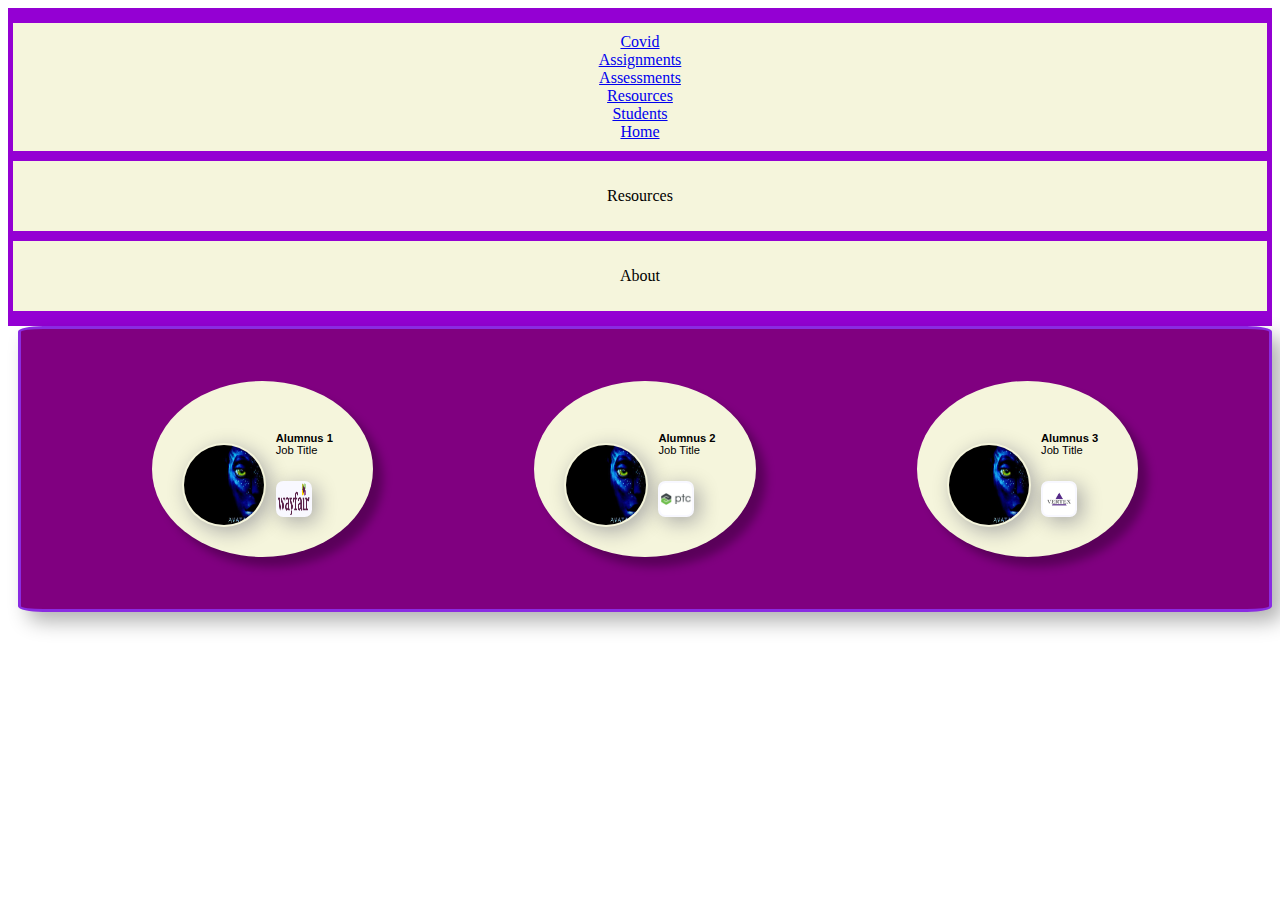
<file: alum.html>
<!DOCTYPE html>
<html lang="en">
<head>
    <meta charset="UTF-8">
    <title>Alumni</title>
    <link rel="stylesheet" href="alumn.css">
    
</head>
<body>
    <div class="container">
        <div style="background-image: url('Nesa.jpg');">
        
        </div>
     <div class="blocks">
       <div class="academy">
           <a href="alum.html">Home</a>
       </div>
         <div class="academy">
             <a href="alum.html">Students</a>
         </div>
         <div class="academy">
             <a href="alum.html">Resources</a>
         </div>
         <div class="academy">
             <a href="alum.html">Assessments</a>
         </div>
         <div class="academy">
             <a href="alum.html">Assignments</a>
         </div>
         <div class="academy">
             <a href="alum.html">Covid</a>
         </div>
     </div>
     
     <div class="blocks">
        <p>Resources</p>
     </div>
     
     <div class="blocks">
        <p>About</p>
     </div>
    
    </div>
    
  <div class="alumni">
      
      <div class="alum" id="context-menu">
          
          <img src="images.jpeg">
          
          <div class="sub-alum">
              
              <p> <strong>Alumnus 1 </strong><br/> Job Title </p>
          
              <img src="wayfair.png">
              
          </div>
          
      </div>
    
    
      <div class="alum">
          
          <img src="images.jpeg">
          
          <div class="sub-alum">
              
              <p> <strong>Alumnus 2</strong> <br/> Job Title </p>
          
              
              <img src="ptc.png">
              
          </div>
      </div>
    
    
      <div class="alum">
          
          <img src="images.jpeg">
          
          <div class="sub-alum">
              
              <p> <strong>Alumnus 3 </strong> <br/> Job Title </p>
          
          
              
              <img src="vertex.png">
              
          </div>
      </div>

  </div>

</body>

</html>
</file>
<file: alumn.css>
.container{
    background: darkviolet;
    padding: 5px;
    /*margin: 20px;*/

}
.blocks{
    background: beige;
    display: flex;
    padding: 10px;
    align-items: center;
    flex-direction:column-reverse;
    margin-top: 10px;
    margin-bottom: 10px;

}
.blocks img{
    border-right: 20px;
    display: flex;
    float-displace: auto;
    margin: 20px;
    width: 10rem;
    height: 10rem;
}
.academy{
    cursor:pointer;
    display:flex;
    justify-content: flex-end;

}

.alumni{
    margin-bottom: 100px;
    /*margin-top: 1000px;*/
    background: purple;
    border: solid blueviolet;
    border-radius: 2%;
    margin-left: 10px;
    display: flex;
    justify-content: space-around;
    align-items: stretch;
    padding: 50px;
    box-shadow: 10px 10px 20px rgba(0, 0, 0, 0.3);
    font-family: Arial, sans-serif;
    font-size: 0.7rem;
}
.alumni img{
    margin-top: 25px;
    width: 5rem;
    height: 5rem;
    background: beige;
    display: flex;
    padding: 2px;
    border-radius: 50%;
    flex-direction: column;
    box-shadow: 5px 5px 20px rgba(0, 0, 50, 0.3);
}
.sub-alum img{
    width: 2rem;
    height: 2rem;
    background: ghostwhite;
    border-radius: 20%;
}
.sub-alum{
    padding: 10px;
}
.alum{
    background: beige;
    padding: 30px;
    border: black;
    border-radius:50%;
    box-shadow: 10px 10px 10px rgba(0, 0, 0, 0.3);
    margin: 2px;
    justify-content: space-evenly;
    align-items: flex-start;
    display: flex;
    flex-wrap: wrap-reverse;
    cursor:pointer;


}
.context-menu{
    cursor: context-menu;


}
.abbr{

}
</file>
